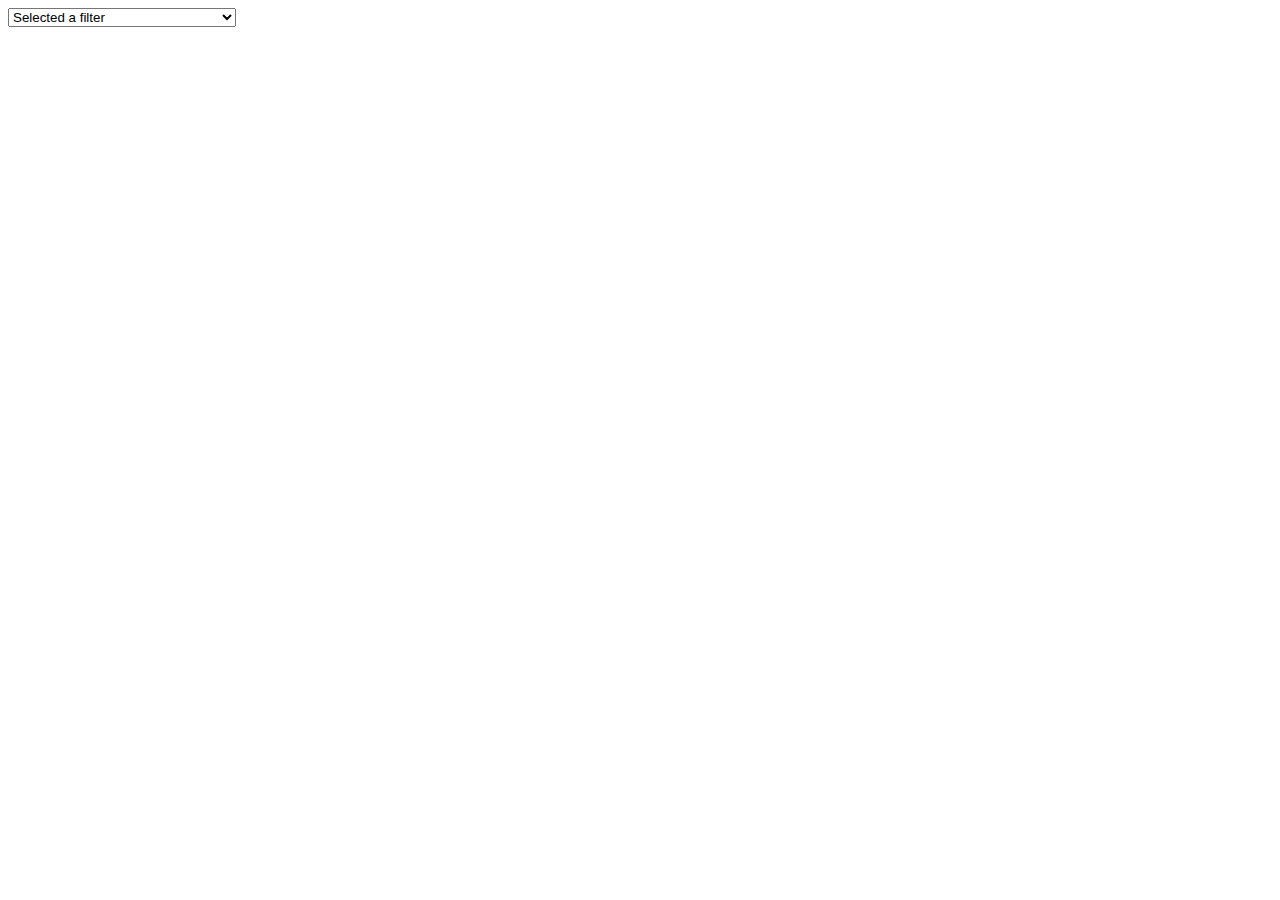
<file: Ebicus -Sankey/index.html>
<!DOCTYPE html>
<meta charset="utf-8">
<title>SANKEY template</title>

<body>
	<select id="dropdown" onchange="changeFunction(value)">
		<option value="" selected>Selected a filter</option>
		<option value="data/Ebicus.json">Consultants</option>
		<option value="">---------</option>
		<option value="data/ConsultantSiebelPractice.json">ConsultantSiebelPractice</option>
		<option value="data/ConsultantBIPractice.json">ConsultantBIPractice</option>
		<option value="data/ConsultantMarketingCloudPractice.json">ConsultantMarketingCloudPractice</option>
		<option value="data/ConsultantSalesCloudPractice.json">ConsultantSalesCloudPractice</option>
		<option value="data/ConsultantServiceCloudPractice.json">ConsultantServiceCloudPractice</option>
		<option value="">---------</option>
		<option value="data/ConsultantDutchBusinesses.json">ConsultantDutchBusinesses</option>
		<option value="data/ConsultantBelgiumBusinesses.json">ConsultantBelgiumBusinesses</option>
		<option value="data/ConsultantGermanBusinesses.json">ConsultantGermanBusinesses</option>
		<option value="data/ConsultantSwedenBusinesses.json">ConsultantSwedenBusinesses</option>
		<option value="">---------</option>
		<option value="data/ConsultantSiebelDutch.json">ConsultantSiebelDutch</option>
		<option value="data/ConsultantSiebelGerman.json">ConsultantSiebelGerman</option>
		<option value="data/ConsultantSiebelBelgium.json">ConsultantSiebelBelgium</option>
		<option value="data/ConsultantSiebelSweden.json">ConsultantSiebelSweden</option>
		<option value="">---------</option>
		<option value="data/ConsultantSalesDutch.json">ConsultantSalesDutch</option>
		<option value="data/ConsultantSalesGermany.json">ConsultantSalesGermany</option>
		<option value="data/ConsultantSalesBelgium.json">ConsultantSalesBelgium</option>
		<option value="data/ConsultantSalesSweden.json">ConsultantSalesSweden</option>
		<option value="">---------</option>
		<option value="data/ConsultantMarketingNetherlands.json">ConsultantMarketingNetherlands</option>
		<option value="data/ConsultantMarketingBelgium.json">ConsultantMarketingBelgium</option>
		<option value="data/ConsultantMarketingGermany.json">ConsultantMarketingGermany</option>
		<option value="data/ConsultantMarketingSweden.json">ConsultantMarketingSweden</option>
		<option value="">---------</option>
		<option value="data/ConsultantBIDutch.json">ConsultantBIDutch</option>
		<option value="data/ConsultantBIBelgium.json">ConsultantBIBelgium</option>
		<option value="data/ConsultantBIGermany.json">ConsultantBIGermany</option>
		<option value="data/ConsultantBISweden.json">ConsultantBISweden</option>
		<option value="">---------</option>
	</select>


    <p id="chart">
	

        <link rel="stylesheet" href="css/main.css"/>
        <script src="http://d3js.org/d3.v3.js"></script>
        <script src="js/sankey.js"></script>
        <script>
  
var units = "Customers";
 
var margin = {top: 10, right: 10, bottom: 10, left: 10},
    width = 1200 - margin.left - margin.right,
    height = 740 - margin.top - margin.bottom;
 
var formatNumber = d3.format(",.0f"),    // zero decimal places
    format = function(d) { return formatNumber(d) + " " + units; },
    color = d3.scale.category20();
 
// append the svg canvas to the page
var svg = d3.select("#chart").append("svg")
    .attr("width", width + margin.left + margin.right)
    .attr("height", height + margin.top + margin.bottom)
  .append("g")
    .attr("transform", 
          "translate(" + margin.left + "," + margin.top + ")");
 
// Set the sankey diagram properties
var sankey = d3.sankey()
    .nodeWidth(36)
    .nodePadding(10)
    .size([width, height]);
 
var path = sankey.link();
 
// load the data
d3.json("data/data.json", function(error, graph) {
 
    var nodeMap = {};
    graph.nodes.forEach(function(x) { nodeMap[x.name] = x; });
    graph.links = graph.links.map(function(x) {
      return {
        source: nodeMap[x.source],
        target: nodeMap[x.target],
        value: x.value
      };
    });
 
  sankey
      .nodes(graph.nodes)
      .links(graph.links)
      .layout(32);
 
// add in the links
  var link = svg.append("g").selectAll(".link")
      .data(graph.links)
    .enter().append("path")
      .attr("class", "link")
      .attr("d", path)
      .style("stroke-width", function(d) { return Math.max(1, d.dy); })
      .sort(function(a, b) { return b.dy - a.dy; });
 
// add the link titles
  link.append("title")
        .text(function(d) {
      	return d.source.name + " → " + 
                d.target.name + "\n" + format(d.value); });
 
// add in the nodes
  var node = svg.append("g").selectAll(".node")
      .data(graph.nodes)
    .enter().append("g")
      .attr("class", "node")
      .attr("transform", function(d) { 
		  return "translate(" + d.x + "," + d.y + ")"; })
    .call(d3.behavior.drag()
      .origin(function(d) { return d; })
      .on("dragstart", function() { 
		  this.parentNode.appendChild(this); })
      .on("drag", dragmove));
 
// add the rectangles for the nodes
  node.append("rect")
      .attr("height", function(d) { return d.dy; })
      .attr("width", sankey.nodeWidth())
      .style("fill", function(d) { 
		  return d.color = color(d.name.replace(/ .*/, "")); })
      .style("stroke", function(d) { 
		  return d3.rgb(d.color).darker(2); })
    .append("title")
      .text(function(d) { 
		  return d.name + "\n" + format(d.value); });
 
// add in the title for the nodes
  node.append("text")
      .attr("x", -6)
      .attr("y", function(d) { return d.dy / 2; })
      .attr("dy", ".35em")
      .attr("text-anchor", "end")
      .attr("transform", null)
      .text(function(d) { return d.name; })
    .filter(function(d) { return d.x < width / 2; })
      .attr("x", 6 + sankey.nodeWidth())
      .attr("text-anchor", "start");
 
// the function for moving the nodes
  function dragmove(d) {
    d3.select(this).attr("transform", 
        "translate(" + (
        	   d.x = Math.max(0, Math.min(width - d.dx, d3.event.x))
        	) + "," + (
                   d.y = Math.max(0, Math.min(height - d.dy, d3.event.y))
            ) + ")");
    sankey.relayout();
    link.attr("d", path);
  }
});

//if the dropdown changes
 function changeFunction(d) {
	d3.select("svg").remove();
	
	var units = "Customers";
 
var margin = {top: 10, right: 10, bottom: 10, left: 10},
    width = 1200 - margin.left - margin.right,
    height = 740 - margin.top - margin.bottom;
 
var formatNumber = d3.format(",.0f"),    // zero decimal places
    format = function(d) { return formatNumber(d) + " " + units; },
    color = d3.scale.category20();
 
// append the svg canvas to the page
var svg = d3.select("#chart").append("svg")
    .attr("width", width + margin.left + margin.right)
    .attr("height", height + margin.top + margin.bottom)
  .append("g")
    .attr("transform", 
          "translate(" + margin.left + "," + margin.top + ")");
 
// Set the sankey diagram properties
var sankey = d3.sankey()
    .nodeWidth(36)
    .nodePadding(10)
    .size([width, height]);
 
var path = sankey.link();
 
	d3.json(d, function(error, graph) {
 
    var nodeMap = {};
    graph.nodes.forEach(function(x) { nodeMap[x.name] = x; });
    graph.links = graph.links.map(function(x) {
      return {
        source: nodeMap[x.source],
        target: nodeMap[x.target],
        value: x.value
      };
    });
 
  sankey
      .nodes(graph.nodes)
      .links(graph.links)
      .layout(32);
 
// add in the links
  var link = svg.append("g").selectAll(".link")
      .data(graph.links)
    .enter().append("path")
      .attr("class", "link")
      .attr("d", path)
      .style("stroke-width", function(d) { return Math.max(1, d.dy); })
      .sort(function(a, b) { return b.dy - a.dy; });
 
// add the link titles
  link.append("title")
        .text(function(d) {
      	return d.source.name + " → " + 
                d.target.name + "\n" + format(d.value); });
 
// add in the nodes
  var node = svg.append("g").selectAll(".node")
      .data(graph.nodes)
    .enter().append("g")
      .attr("class", "node")
      .attr("transform", function(d) { 
		  return "translate(" + d.x + "," + d.y + ")"; })
    .call(d3.behavior.drag()
      .origin(function(d) { return d; })
      .on("dragstart", function() { 
		  this.parentNode.appendChild(this); })
      .on("drag", dragmove));
 
// add the rectangles for the nodes
  node.append("rect")
      .attr("height", function(d) { return d.dy; })
      .attr("width", sankey.nodeWidth())
      .style("fill", function(d) { 
		  return d.color = color(d.name.replace(/ .*/, "")); })
      .style("stroke", function(d) { 
		  return d3.rgb(d.color).darker(2); })
    .append("title")
      .text(function(d) { 
		  return d.name + "\n" + format(d.value); });
 
// add in the title for the nodes
  node.append("text")
      .attr("x", -6)
      .attr("y", function(d) { return d.dy / 2; })
      .attr("dy", ".35em")
      .attr("text-anchor", "end")
      .attr("transform", null)
      .text(function(d) { return d.name; })
    .filter(function(d) { return d.x < width / 2; })
      .attr("x", 6 + sankey.nodeWidth())
      .attr("text-anchor", "start");
	  
	  // the function for moving the nodes
  function dragmove(d) {
    d3.select(this).attr("transform", 
        "translate(" + (
        	   d.x = Math.max(0, Math.min(width - d.dx, d3.event.x))
        	) + "," + (
                   d.y = Math.max(0, Math.min(height - d.dy, d3.event.y))
            ) + ")");
    sankey.relayout();
    link.attr("d", path);
  }
	
	});};
 
        </script>
    </body>
</html>
</file>
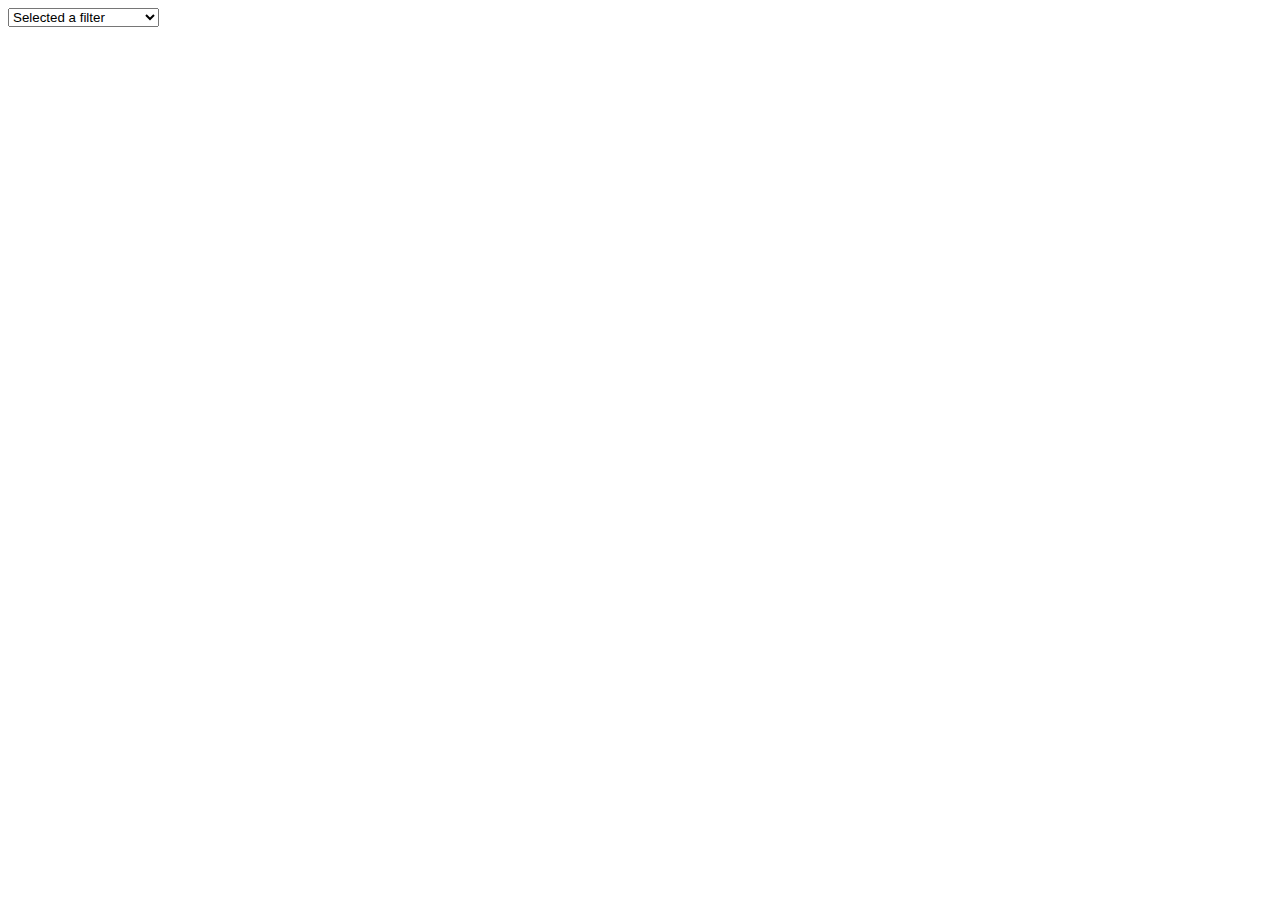
<file: Hire a Book/index.html>
<!DOCTYPE html>
<meta charset="utf-8">
<title>SANKEY template</title>

<body>
	<select id="dropdown" onchange="changeFunction(value)">
		<option value="" selected>Selected a filter</option>
		<option value="data/Bookmembers.json">Bookmembers</option>
		<option value="">---------</option>
		<option value="data/Bookmembersf50.json">Female above 50</option>
		<option value="data/Bookmembersm25.json">Male younger than 25</option>
		<option value="data/ConsultantMarketingCloudPractice.json">...</option>
		<option value="data/ConsultantSalesCloudPractice.json">...</option>
		<option value="data/ConsultantServiceCloudPractice.json">...</option>
		<option value="">---------</option>
		
	</select>


    <p id="chart">
	

        <link rel="stylesheet" href="css/main.css"/>
        <script src="http://d3js.org/d3.v3.js"></script>
        <script src="js/sankey.js"></script>
        <script>
  
var units = "Customers";
 
var margin = {top: 10, right: 10, bottom: 10, left: 10},
    width = 1200 - margin.left - margin.right,
    height = 740 - margin.top - margin.bottom;
 
var formatNumber = d3.format(",.0f"),    // zero decimal places
    format = function(d) { return formatNumber(d) + " " + units; },
    color = d3.scale.category20();
 
// append the svg canvas to the page
var svg = d3.select("#chart").append("svg")
    .attr("width", width + margin.left + margin.right)
    .attr("height", height + margin.top + margin.bottom)
  .append("g")
    .attr("transform", 
          "translate(" + margin.left + "," + margin.top + ")");
 
// Set the sankey diagram properties
var sankey = d3.sankey()
    .nodeWidth(36)
    .nodePadding(10)
    .size([width, height]);
 
var path = sankey.link();
 
// load the data
d3.json("data/data.json", function(error, graph) {
 
    var nodeMap = {};
    graph.nodes.forEach(function(x) { nodeMap[x.name] = x; });
    graph.links = graph.links.map(function(x) {
      return {
        source: nodeMap[x.source],
        target: nodeMap[x.target],
        value: x.value
      };
    });
 
  sankey
      .nodes(graph.nodes)
      .links(graph.links)
      .layout(32);
 
// add in the links
  var link = svg.append("g").selectAll(".link")
      .data(graph.links)
    .enter().append("path")
      .attr("class", "link")
      .attr("d", path)
      .style("stroke-width", function(d) { return Math.max(1, d.dy); })
      .sort(function(a, b) { return b.dy - a.dy; });
 
// add the link titles
  link.append("title")
        .text(function(d) {
      	return d.source.name + " → " + 
                d.target.name + "\n" + format(d.value); });
 
// add in the nodes
  var node = svg.append("g").selectAll(".node")
      .data(graph.nodes)
    .enter().append("g")
      .attr("class", "node")
      .attr("transform", function(d) { 
		  return "translate(" + d.x + "," + d.y + ")"; })
    .call(d3.behavior.drag()
      .origin(function(d) { return d; })
      .on("dragstart", function() { 
		  this.parentNode.appendChild(this); })
      .on("drag", dragmove));
 
// add the rectangles for the nodes
  node.append("rect")
      .attr("height", function(d) { return d.dy; })
      .attr("width", sankey.nodeWidth())
      .style("fill", function(d) { 
		  return d.color = color(d.name.replace(/ .*/, "")); })
      .style("stroke", function(d) { 
		  return d3.rgb(d.color).darker(2); })
    .append("title")
      .text(function(d) { 
		  return d.name + "\n" + format(d.value); });
 
// add in the title for the nodes
  node.append("text")
      .attr("x", -6)
      .attr("y", function(d) { return d.dy / 2; })
      .attr("dy", ".35em")
      .attr("text-anchor", "end")
      .attr("transform", null)
      .text(function(d) { return d.name; })
    .filter(function(d) { return d.x < width / 2; })
      .attr("x", 6 + sankey.nodeWidth())
      .attr("text-anchor", "start");
 
// the function for moving the nodes
  function dragmove(d) {
    d3.select(this).attr("transform", 
        "translate(" + (
        	   d.x = Math.max(0, Math.min(width - d.dx, d3.event.x))
        	) + "," + (
                   d.y = Math.max(0, Math.min(height - d.dy, d3.event.y))
            ) + ")");
    sankey.relayout();
    link.attr("d", path);
  }
});

//if the dropdown changes
 function changeFunction(d) {
	d3.select("svg").remove();
	
	var units = "Customers";
 
var margin = {top: 10, right: 10, bottom: 10, left: 10},
    width = 1200 - margin.left - margin.right,
    height = 740 - margin.top - margin.bottom;
 
var formatNumber = d3.format(",.0f"),    // zero decimal places
    format = function(d) { return formatNumber(d) + " " + units; },
    color = d3.scale.category20();
 
// append the svg canvas to the page
var svg = d3.select("#chart").append("svg")
    .attr("width", width + margin.left + margin.right)
    .attr("height", height + margin.top + margin.bottom)
  .append("g")
    .attr("transform", 
          "translate(" + margin.left + "," + margin.top + ")");
 
// Set the sankey diagram properties
var sankey = d3.sankey()
    .nodeWidth(36)
    .nodePadding(10)
    .size([width, height]);
 
var path = sankey.link();
 
	d3.json(d, function(error, graph) {
 
    var nodeMap = {};
    graph.nodes.forEach(function(x) { nodeMap[x.name] = x; });
    graph.links = graph.links.map(function(x) {
      return {
        source: nodeMap[x.source],
        target: nodeMap[x.target],
        value: x.value
      };
    });
 
  sankey
      .nodes(graph.nodes)
      .links(graph.links)
      .layout(32);
 
// add in the links
  var link = svg.append("g").selectAll(".link")
      .data(graph.links)
    .enter().append("path")
      .attr("class", "link")
      .attr("d", path)
      .style("stroke-width", function(d) { return Math.max(1, d.dy); })
      .sort(function(a, b) { return b.dy - a.dy; });
 
// add the link titles
  link.append("title")
        .text(function(d) {
      	return d.source.name + " → " + 
                d.target.name + "\n" + format(d.value); });
 
// add in the nodes
  var node = svg.append("g").selectAll(".node")
      .data(graph.nodes)
    .enter().append("g")
      .attr("class", "node")
      .attr("transform", function(d) { 
		  return "translate(" + d.x + "," + d.y + ")"; })
    .call(d3.behavior.drag()
      .origin(function(d) { return d; })
      .on("dragstart", function() { 
		  this.parentNode.appendChild(this); })
      .on("drag", dragmove));
 
// add the rectangles for the nodes
  node.append("rect")
      .attr("height", function(d) { return d.dy; })
      .attr("width", sankey.nodeWidth())
      .style("fill", function(d) { 
		  return d.color = color(d.name.replace(/ .*/, "")); })
      .style("stroke", function(d) { 
		  return d3.rgb(d.color).darker(2); })
    .append("title")
      .text(function(d) { 
		  return d.name + "\n" + format(d.value); });
 
// add in the title for the nodes
  node.append("text")
      .attr("x", -6)
      .attr("y", function(d) { return d.dy / 2; })
      .attr("dy", ".35em")
      .attr("text-anchor", "end")
      .attr("transform", null)
      .text(function(d) { return d.name; })
    .filter(function(d) { return d.x < width / 2; })
      .attr("x", 6 + sankey.nodeWidth())
      .attr("text-anchor", "start");
	  
	  // the function for moving the nodes
  function dragmove(d) {
    d3.select(this).attr("transform", 
        "translate(" + (
        	   d.x = Math.max(0, Math.min(width - d.dx, d3.event.x))
        	) + "," + (
                   d.y = Math.max(0, Math.min(height - d.dy, d3.event.y))
            ) + ")");
    sankey.relayout();
    link.attr("d", path);
  }
	
	});};
 
        </script>
    </body>
</html>
</file>
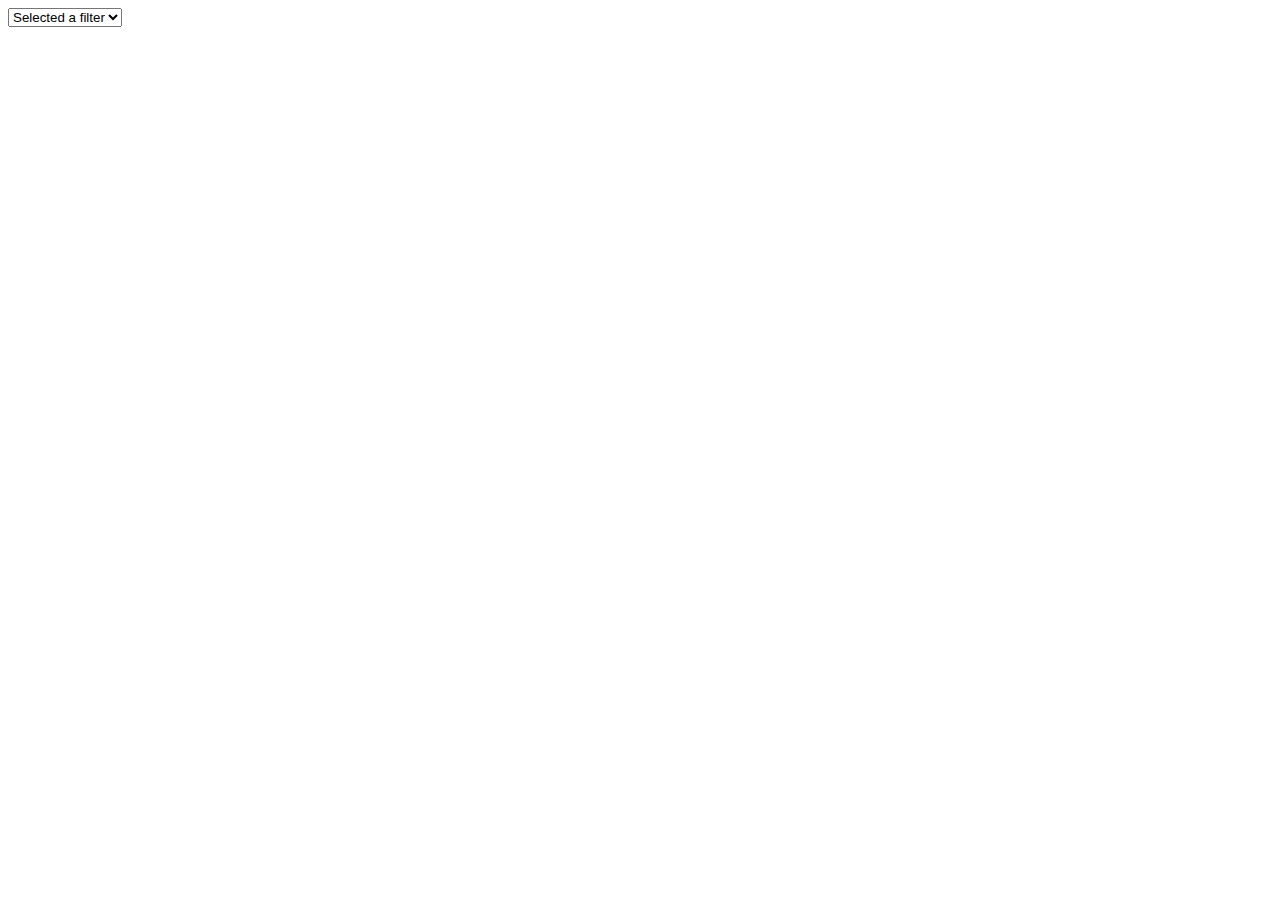
<file: scriptieVisual/scriptieVisual/Bookflight/index.html>
<!DOCTYPE html>
<meta charset="utf-8">
<title>SANKEY template</title>

<body>
    <select id="dropdown" onchange="changeFunction(value)">
		<option value="" selected>Selected a filter</option>
		<option value="data/FlightAll.json">All</option>
		<option value="">---------</option>
		<option value="data/FlightFemale.json">All Females</option>
		<option value="data/FlightMale.json">All Males</option>
		
		<option value="">---------</option>
		
	</select>


    <p id="chart">


        <link rel="stylesheet" href="css/main.css" />
        <script src="http://d3js.org/d3.v3.js"></script>
        <script src="js/sankey.js"></script>
        <script>
            var units = "Customers";

            var margin = {
                    top: 10,
                    right: 10,
                    bottom: 10,
                    left: 10
                },
                width = 1200 - margin.left - margin.right,
                height = 740 - margin.top - margin.bottom;

            var formatNumber = d3.format(",.0f"), // zero decimal places
                format = function(d) {
                    return formatNumber(d) + " " + units;
                },
                color = d3.scale.category20();

            // append the svg canvas to the page
            var svg = d3.select("#chart").append("svg")
                .attr("width", width + margin.left + margin.right)
                .attr("height", height + margin.top + margin.bottom)
                .append("g")
                .attr("transform",
                    "translate(" + margin.left + "," + margin.top + ")");

            // Set the sankey diagram properties
            var sankey = d3.sankey()
                .nodeWidth(36)
                .nodePadding(10)
                .size([width, height]);

            var path = sankey.link();

            // load the data
            d3.json("data/data.json", function(error, graph) {

                var nodeMap = {};
                graph.nodes.forEach(function(x) {
                    nodeMap[x.name] = x;
                });
                graph.links = graph.links.map(function(x) {
                    return {
                        source: nodeMap[x.source],
                        target: nodeMap[x.target],
                        value: x.value
                    };
                });

                sankey
                    .nodes(graph.nodes)
                    .links(graph.links)
                    .layout(32);

                // add in the links
                var link = svg.append("g").selectAll(".link")
                    .data(graph.links)
                    .enter().append("path")
                    .attr("class", "link")
                    .attr("d", path)
                    .style("stroke-width", function(d) {
                        return Math.max(1, d.dy);
                    })
                    .sort(function(a, b) {
                        return b.dy - a.dy;
                    });

                // add the link titles
                link.append("title")
                    .text(function(d) {
                        return d.source.name + " → " +
                            d.target.name + "\n" + format(d.value);
                    });

                // add in the nodes
                var node = svg.append("g").selectAll(".node")
                    .data(graph.nodes)
                    .enter().append("g")
                    .attr("class", "node")
                    .attr("transform", function(d) {
                        return "translate(" + d.x + "," + d.y + ")";
                    })
                    .call(d3.behavior.drag()
                        .origin(function(d) {
                            return d;
                        })
                        .on("dragstart", function() {
                            this.parentNode.appendChild(this);
                        })
                        .on("drag", dragmove));

                // add the rectangles for the nodes
                node.append("rect")
                    .attr("height", function(d) {
                        return d.dy;
                    })
                    .attr("width", sankey.nodeWidth())
                    .style("fill", function(d) {
                        return d.color = color(d.name.replace(/ .*/, ""));
                    })
                    .style("stroke", function(d) {
                        return d3.rgb(d.color).darker(2);
                    })
                    .append("title")
                    .text(function(d) {
                        return d.name + "\n" + format(d.value);
                    });

                // add in the title for the nodes
                node.append("text")
                    .attr("x", -6)
                    .attr("y", function(d) {
                        return d.dy / 2;
                    })
                    .attr("dy", ".35em")
                    .attr("text-anchor", "end")
                    .attr("transform", null)
                    .text(function(d) {
                        return d.name;
                    })
                    .filter(function(d) {
                        return d.x < width / 2;
                    })
                    .attr("x", 6 + sankey.nodeWidth())
                    .attr("text-anchor", "start");

                // the function for moving the nodes
                function dragmove(d) {
                    d3.select(this).attr("transform",
                        "translate(" + (
                            d.x = Math.max(0, Math.min(width - d.dx, d3.event.x))
                        ) + "," + (
                            d.y = Math.max(0, Math.min(height - d.dy, d3.event.y))
                        ) + ")");
                    sankey.relayout();
                    link.attr("d", path);
                }
            });

            //if the dropdown changes
            function changeFunction(d) {
                d3.select("svg").remove();

                var units = "Customers";

                var margin = {
                        top: 10,
                        right: 10,
                        bottom: 10,
                        left: 10
                    },
                    width = 1200 - margin.left - margin.right,
                    height = 740 - margin.top - margin.bottom;

                var formatNumber = d3.format(",.0f"), // zero decimal places
                    format = function(d) {
                        return formatNumber(d) + " " + units;
                    },
                    color = d3.scale.category20();

                // append the svg canvas to the page
                var svg = d3.select("#chart").append("svg")
                    .attr("width", width + margin.left + margin.right)
                    .attr("height", height + margin.top + margin.bottom)
                    .append("g")
                    .attr("transform",
                        "translate(" + margin.left + "," + margin.top + ")");

                // Set the sankey diagram properties
                var sankey = d3.sankey()
                    .nodeWidth(36)
                    .nodePadding(10)
                    .size([width, height]);

                var path = sankey.link();

                d3.json(d, function(error, graph) {

                    var nodeMap = {};
                    graph.nodes.forEach(function(x) {
                        nodeMap[x.name] = x;
                    });
                    graph.links = graph.links.map(function(x) {
                        return {
                            source: nodeMap[x.source],
                            target: nodeMap[x.target],
                            value: x.value
                        };
                    });

                    sankey
                        .nodes(graph.nodes)
                        .links(graph.links)
                        .layout(32);

                    // add in the links
                    var link = svg.append("g").selectAll(".link")
                        .data(graph.links)
                        .enter().append("path")
                        .attr("class", "link")
                        .attr("d", path)
                        .style("stroke-width", function(d) {
                            return Math.max(1, d.dy);
                        })
                        .sort(function(a, b) {
                            return b.dy - a.dy;
                        });

                    // add the link titles
                    link.append("title")
                        .text(function(d) {
                            return d.source.name + " → " +
                                d.target.name + "\n" + format(d.value);
                        });

                    // add in the nodes
                    var node = svg.append("g").selectAll(".node")
                        .data(graph.nodes)
                        .enter().append("g")
                        .attr("class", "node")
                        .attr("transform", function(d) {
                            return "translate(" + d.x + "," + d.y + ")";
                        })
                        .call(d3.behavior.drag()
                            .origin(function(d) {
                                return d;
                            })
                            .on("dragstart", function() {
                                this.parentNode.appendChild(this);
                            })
                            .on("drag", dragmove));

                    // add the rectangles for the nodes
                    node.append("rect")
                        .attr("height", function(d) {
                            return d.dy;
                        })
                        .attr("width", sankey.nodeWidth())
                        .style("fill", function(d) {
                            return d.color = color(d.name.replace(/ .*/, ""));
                        })
                        .style("stroke", function(d) {
                            return d3.rgb(d.color).darker(2);
                        })
                        .append("title")
                        .text(function(d) {
                            return d.name + "\n" + format(d.value);
                        });

                    // add in the title for the nodes
                    node.append("text")
                        .attr("x", -6)
                        .attr("y", function(d) {
                            return d.dy / 2;
                        })
                        .attr("dy", ".35em")
                        .attr("text-anchor", "end")
                        .attr("transform", null)
                        .text(function(d) {
                            return d.name;
                        })
                        .filter(function(d) {
                            return d.x < width / 2;
                        })
                        .attr("x", 6 + sankey.nodeWidth())
                        .attr("text-anchor", "start");

                    // the function for moving the nodes
                    function dragmove(d) {
                        d3.select(this).attr("transform",
                            "translate(" + (
                                d.x = Math.max(0, Math.min(width - d.dx, d3.event.x))
                            ) + "," + (
                                d.y = Math.max(0, Math.min(height - d.dy, d3.event.y))
                            ) + ")");
                        sankey.relayout();
                        link.attr("d", path);
                    }

                });
            };
        </script>
</body>

</html>
</file>
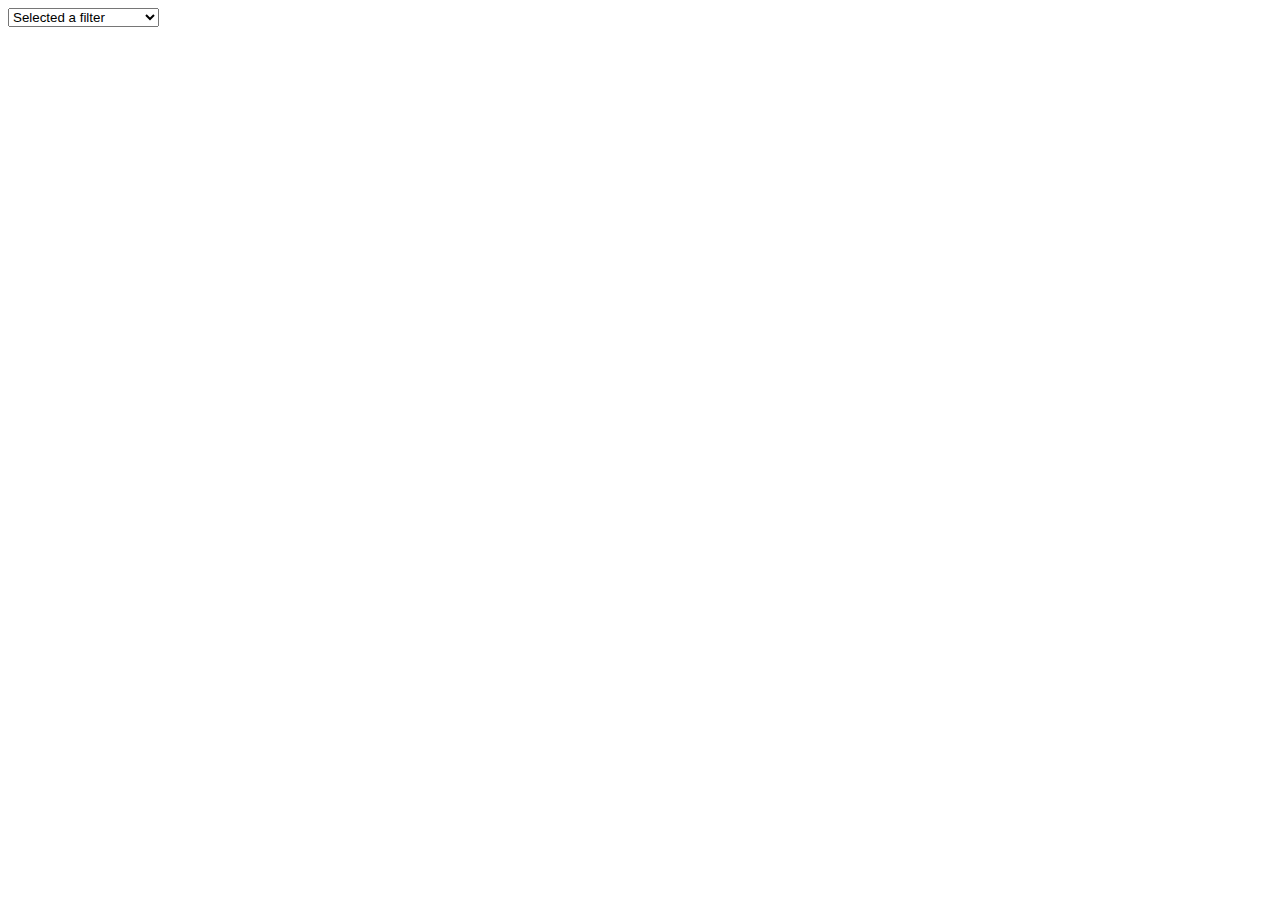
<file: scriptieVisual/scriptieVisual/Hire a Book/index.html>
<!DOCTYPE html>
<meta charset="utf-8">
<title>SANKEY template</title>

<body>
	<select id="dropdown" onchange="changeFunction(value)">
		<option value="" selected>Selected a filter</option>
		<option value="data/Bookmembers.json">Bookmembers</option>
		<option value="">---------</option>
		<option value="data/Bookmembersf50.json">Female above 50</option>
		<option value="data/Bookmembersm25.json">Male younger than 25</option>
		<option value="data/ConsultantMarketingCloudPractice.json">...</option>
		<option value="data/ConsultantSalesCloudPractice.json">...</option>
		<option value="data/ConsultantServiceCloudPractice.json">...</option>
		<option value="">---------</option>
		
	</select>


    <p id="chart">
	

        <link rel="stylesheet" href="css/main.css"/>
        <script src="http://d3js.org/d3.v3.js"></script>
        <script src="js/sankey.js"></script>
        <script>
  
var units = "Customers";
 
var margin = {top: 10, right: 10, bottom: 10, left: 10},
    width = 1200 - margin.left - margin.right,
    height = 740 - margin.top - margin.bottom;
 
var formatNumber = d3.format(",.0f"),    // zero decimal places
    format = function(d) { return formatNumber(d) + " " + units; },
    color = d3.scale.category20();
 
// append the svg canvas to the page
var svg = d3.select("#chart").append("svg")
    .attr("width", width + margin.left + margin.right)
    .attr("height", height + margin.top + margin.bottom)
  .append("g")
    .attr("transform", 
          "translate(" + margin.left + "," + margin.top + ")");
 
// Set the sankey diagram properties
var sankey = d3.sankey()
    .nodeWidth(36)
    .nodePadding(10)
    .size([width, height]);
 
var path = sankey.link();
 
// load the data
d3.json("data/data.json", function(error, graph) {
 
    var nodeMap = {};
    graph.nodes.forEach(function(x) { nodeMap[x.name] = x; });
    graph.links = graph.links.map(function(x) {
      return {
        source: nodeMap[x.source],
        target: nodeMap[x.target],
        value: x.value
      };
    });
 
  sankey
      .nodes(graph.nodes)
      .links(graph.links)
      .layout(32);
 
// add in the links
  var link = svg.append("g").selectAll(".link")
      .data(graph.links)
    .enter().append("path")
      .attr("class", "link")
      .attr("d", path)
      .style("stroke-width", function(d) { return Math.max(1, d.dy); })
      .sort(function(a, b) { return b.dy - a.dy; });
 
// add the link titles
  link.append("title")
        .text(function(d) {
      	return d.source.name + " → " + 
                d.target.name + "\n" + format(d.value); });
 
// add in the nodes
  var node = svg.append("g").selectAll(".node")
      .data(graph.nodes)
    .enter().append("g")
      .attr("class", "node")
      .attr("transform", function(d) { 
		  return "translate(" + d.x + "," + d.y + ")"; })
    .call(d3.behavior.drag()
      .origin(function(d) { return d; })
      .on("dragstart", function() { 
		  this.parentNode.appendChild(this); })
      .on("drag", dragmove));
 
// add the rectangles for the nodes
  node.append("rect")
      .attr("height", function(d) { return d.dy; })
      .attr("width", sankey.nodeWidth())
      .style("fill", function(d) { 
		  return d.color = color(d.name.replace(/ .*/, "")); })
      .style("stroke", function(d) { 
		  return d3.rgb(d.color).darker(2); })
    .append("title")
      .text(function(d) { 
		  return d.name + "\n" + format(d.value); });
 
// add in the title for the nodes
  node.append("text")
      .attr("x", -6)
      .attr("y", function(d) { return d.dy / 2; })
      .attr("dy", ".35em")
      .attr("text-anchor", "end")
      .attr("transform", null)
      .text(function(d) { return d.name; })
    .filter(function(d) { return d.x < width / 2; })
      .attr("x", 6 + sankey.nodeWidth())
      .attr("text-anchor", "start");
 
// the function for moving the nodes
  function dragmove(d) {
    d3.select(this).attr("transform", 
        "translate(" + (
        	   d.x = Math.max(0, Math.min(width - d.dx, d3.event.x))
        	) + "," + (
                   d.y = Math.max(0, Math.min(height - d.dy, d3.event.y))
            ) + ")");
    sankey.relayout();
    link.attr("d", path);
  }
});

//if the dropdown changes
 function changeFunction(d) {
	d3.select("svg").remove();
	
	var units = "Customers";
 
var margin = {top: 10, right: 10, bottom: 10, left: 10},
    width = 1200 - margin.left - margin.right,
    height = 740 - margin.top - margin.bottom;
 
var formatNumber = d3.format(",.0f"),    // zero decimal places
    format = function(d) { return formatNumber(d) + " " + units; },
    color = d3.scale.category20();
 
// append the svg canvas to the page
var svg = d3.select("#chart").append("svg")
    .attr("width", width + margin.left + margin.right)
    .attr("height", height + margin.top + margin.bottom)
  .append("g")
    .attr("transform", 
          "translate(" + margin.left + "," + margin.top + ")");
 
// Set the sankey diagram properties
var sankey = d3.sankey()
    .nodeWidth(36)
    .nodePadding(10)
    .size([width, height]);
 
var path = sankey.link();
 
	d3.json(d, function(error, graph) {
 
    var nodeMap = {};
    graph.nodes.forEach(function(x) { nodeMap[x.name] = x; });
    graph.links = graph.links.map(function(x) {
      return {
        source: nodeMap[x.source],
        target: nodeMap[x.target],
        value: x.value
      };
    });
 
  sankey
      .nodes(graph.nodes)
      .links(graph.links)
      .layout(32);
 
// add in the links
  var link = svg.append("g").selectAll(".link")
      .data(graph.links)
    .enter().append("path")
      .attr("class", "link")
      .attr("d", path)
      .style("stroke-width", function(d) { return Math.max(1, d.dy); })
      .sort(function(a, b) { return b.dy - a.dy; });
 
// add the link titles
  link.append("title")
        .text(function(d) {
      	return d.source.name + " → " + 
                d.target.name + "\n" + format(d.value); });
 
// add in the nodes
  var node = svg.append("g").selectAll(".node")
      .data(graph.nodes)
    .enter().append("g")
      .attr("class", "node")
      .attr("transform", function(d) { 
		  return "translate(" + d.x + "," + d.y + ")"; })
    .call(d3.behavior.drag()
      .origin(function(d) { return d; })
      .on("dragstart", function() { 
		  this.parentNode.appendChild(this); })
      .on("drag", dragmove));
 
// add the rectangles for the nodes
  node.append("rect")
      .attr("height", function(d) { return d.dy; })
      .attr("width", sankey.nodeWidth())
      .style("fill", function(d) { 
		  return d.color = color(d.name.replace(/ .*/, "")); })
      .style("stroke", function(d) { 
		  return d3.rgb(d.color).darker(2); })
    .append("title")
      .text(function(d) { 
		  return d.name + "\n" + format(d.value); });
 
// add in the title for the nodes
  node.append("text")
      .attr("x", -6)
      .attr("y", function(d) { return d.dy / 2; })
      .attr("dy", ".35em")
      .attr("text-anchor", "end")
      .attr("transform", null)
      .text(function(d) { return d.name; })
    .filter(function(d) { return d.x < width / 2; })
      .attr("x", 6 + sankey.nodeWidth())
      .attr("text-anchor", "start");
	  
	  // the function for moving the nodes
  function dragmove(d) {
    d3.select(this).attr("transform", 
        "translate(" + (
        	   d.x = Math.max(0, Math.min(width - d.dx, d3.event.x))
        	) + "," + (
                   d.y = Math.max(0, Math.min(height - d.dy, d3.event.y))
            ) + ")");
    sankey.relayout();
    link.attr("d", path);
  }
	
	});};
 
        </script>
    </body>
</html>
</file>
<file: Ebicus -Sankey/css/main.css>
.node rect {
  cursor: move;
  fill-opacity: .9;
  shape-rendering: crispEdges;
}

.node text {
  pointer-events: none;
  text-shadow: 0 1px 0 #fff;
}

.link {
  fill: none;
  stroke: #000;
  stroke-opacity: .2;
}

.link:hover {
  stroke-opacity: .5;
}
</file>
<file: Hire a Book/css/main.css>
.node rect {
  cursor: move;
  fill-opacity: .9;
  shape-rendering: crispEdges;
}

.node text {
  pointer-events: none;
  text-shadow: 0 1px 0 #fff;
}

.link {
  fill: none;
  stroke: #000;
  stroke-opacity: .2;
}

.link:hover {
  stroke-opacity: .5;
}
</file>
<file: scriptieVisual/scriptieVisual/Bookflight/css/main.css>
.node rect {
  cursor: move;
  fill-opacity: .9;
  shape-rendering: crispEdges;
}

.node text {
  pointer-events: none;
  text-shadow: 0 1px 0 #fff;
}

.link {
  fill: none;
  stroke: #000;
  stroke-opacity: .2;
}

.link:hover {
  stroke-opacity: .5;
}
</file>
<file: scriptieVisual/scriptieVisual/Hire a Book/css/main.css>
.node rect {
  cursor: move;
  fill-opacity: .9;
  shape-rendering: crispEdges;
}

.node text {
  pointer-events: none;
  text-shadow: 0 1px 0 #fff;
}

.link {
  fill: none;
  stroke: #000;
  stroke-opacity: .2;
}

.link:hover {
  stroke-opacity: .5;
}
</file>
